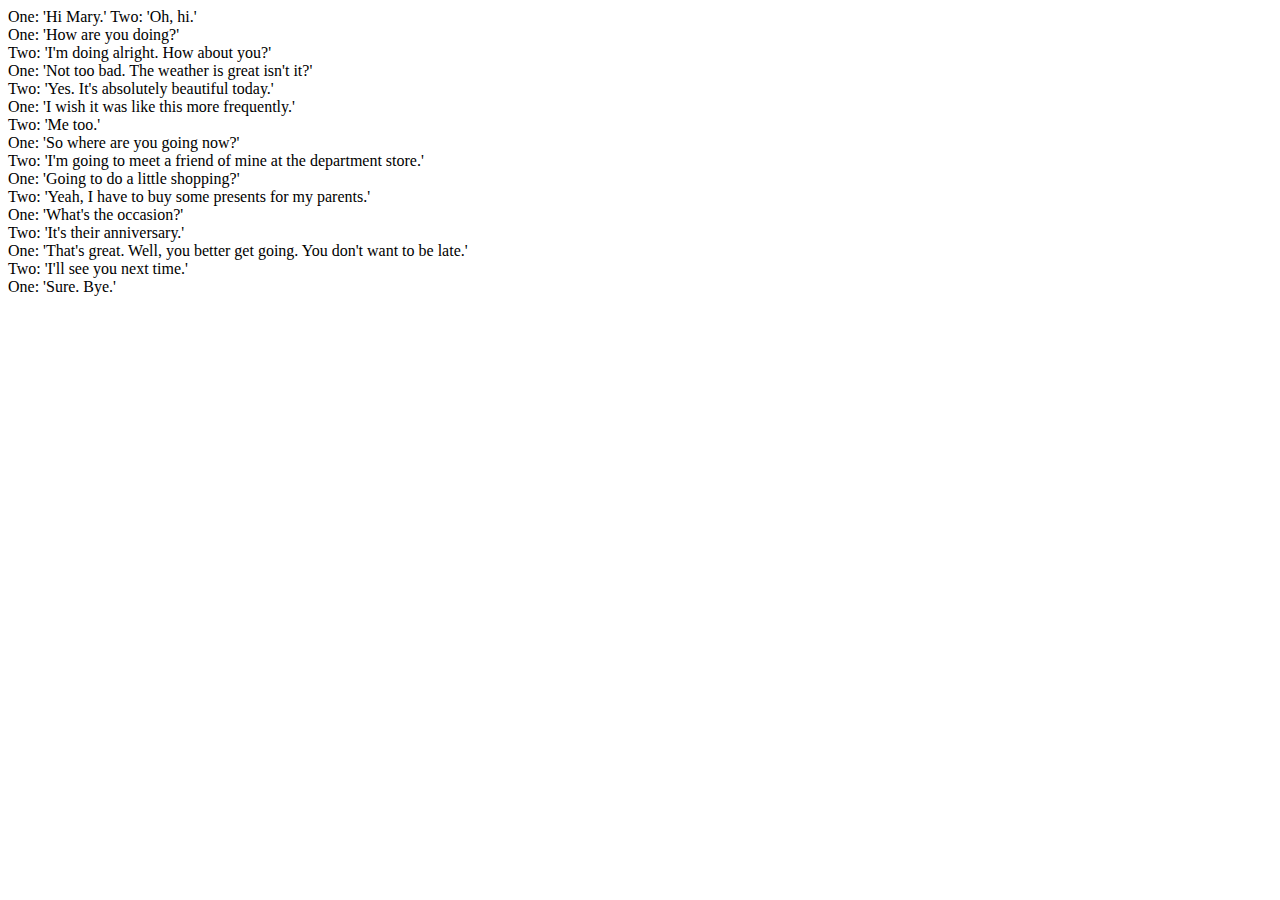
<file: les4.html>
<!DOCTYPE html>
<html lang="en">

<head>
    <meta charset="UTF-8">
    <meta name="viewport" content="width=device-width, initial-scale=1.0">
    <title>Document</title>
</head>

<body>
    <div class="text">One: 'Hi Mary.' Two: 'Oh, hi.' <br>
        One: 'How are you doing?' <br>
        Two: 'I'm doing alright. How about you?' <br>
        One: 'Not too bad. The weather is great isn't it?' <br>
        Two: 'Yes. It's absolutely beautiful today.' <br>
        One: 'I wish it was like this more frequently.' <br>
        Two: 'Me too.' <br>
        One: 'So where are you going now?' <br>
        Two: 'I'm going to meet a friend of mine at the department store.' <br>
        One: 'Going to do a little shopping?' <br>
        Two: 'Yeah, I have to buy some presents for my parents.' <br>
        One: 'What's the occasion?' <br>
        Two: 'It's their anniversary.' <br>
        One: 'That's great. Well, you better get going. You don't want to be late.' <br>
        Two: 'I'll see you next time.' <br>
        One: 'Sure. Bye.'</div>

    <script>
        let block = document.querySelector('.text')
        task1 = block.innerHTML.replace(/'/g, '"')
        task2 = block.innerHTML.replace(/\B'|\B\'/g, '"')
        console.log(task2)
    </script>
</body>

</html>
</file>
